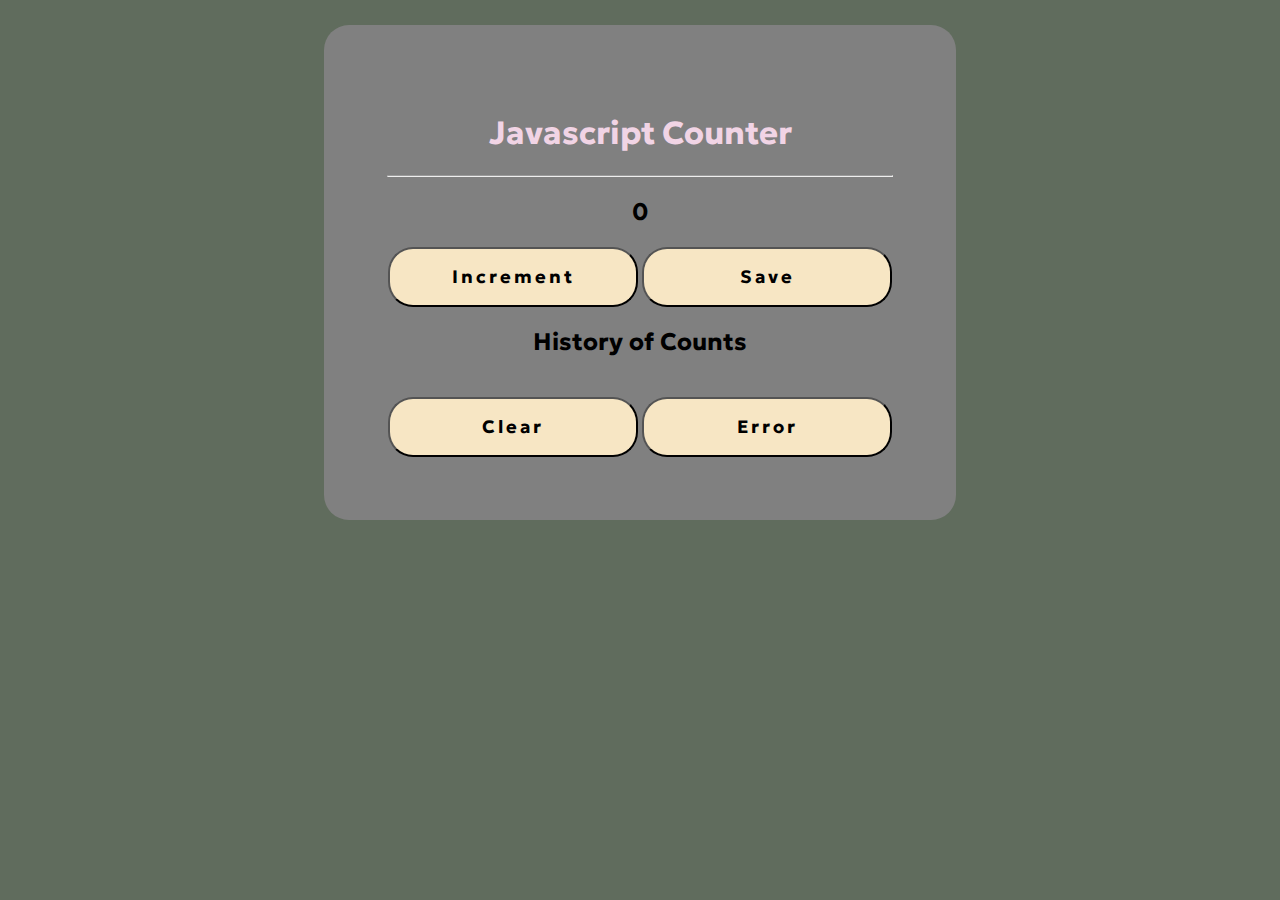
<file: index.html>
<!DOCTYPE html>
<html>
<head>
	<meta charset="utf-8">
	<meta name="viewport" content="width=device-width, initial-scale=1">
	<title>Javascript</title>
	<link rel="stylesheet" type="text/css" href="styles.css">
</head>

<body>


<div class="counter">
<p id="welcome-el" class="welcome"></p>

<h1>Javascript Counter</h1>
<hr>
<h2 id="count-el">0</h2>

<button id="increment-btn" class="btn-inc" onclick="increment()">Increment</button>

<button id="btn-save" class="btn-save" onclick="save()">Save</button>
<h2 >History of Counts </h2>
<h3 id="error"></h3>
<h2 id="saved"></h2>

<br>
<button onclick="clearData()">Clear</button>
<button onclick="errorHandler()">Error</button>
		</div>


	<script src="index.js"></script>

</body>
</html>
</file>
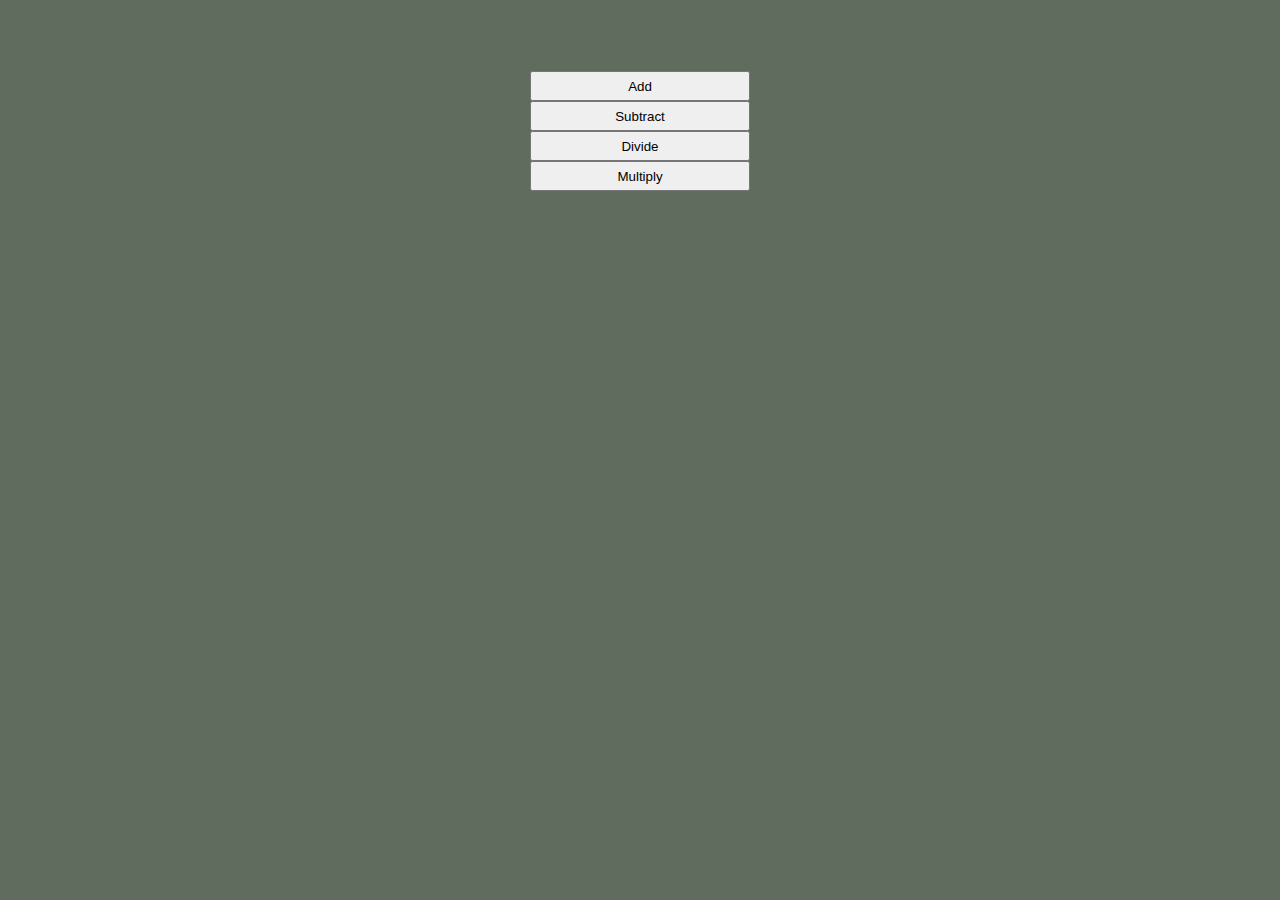
<file: calculator.html>
<!DOCTYPE html>
<html>
<head>
	<meta charset="utf-8">
	<meta name="viewport" content="width=device-width, initial-scale=1">
	<title>Calculator</title>
	<link rel="stylesheet" type="text/css" href="styles.css">


	<style type="text/css">

		*{
			text-align: center;
			margin-top: 2%;
		}
		
		button{
			margin: 0 auto;
			display: block;
			width: 220px;
			height: 30px;
		}


	</style>
</head>
<body>


        <span id="num1-el"></span>
        <span id="num2-el"></span>
        <br>
        <button onclick="add()">Add</button>
        <button onclick="subtract()">Subtract</button>
        <button onclick="divide()">Divide</button>
        <button onclick="multi()">Multiply</button>
        <br>
        <span id="sum-el"></span>

        <script src='index.js'></script>

</body>
</html>
</file>
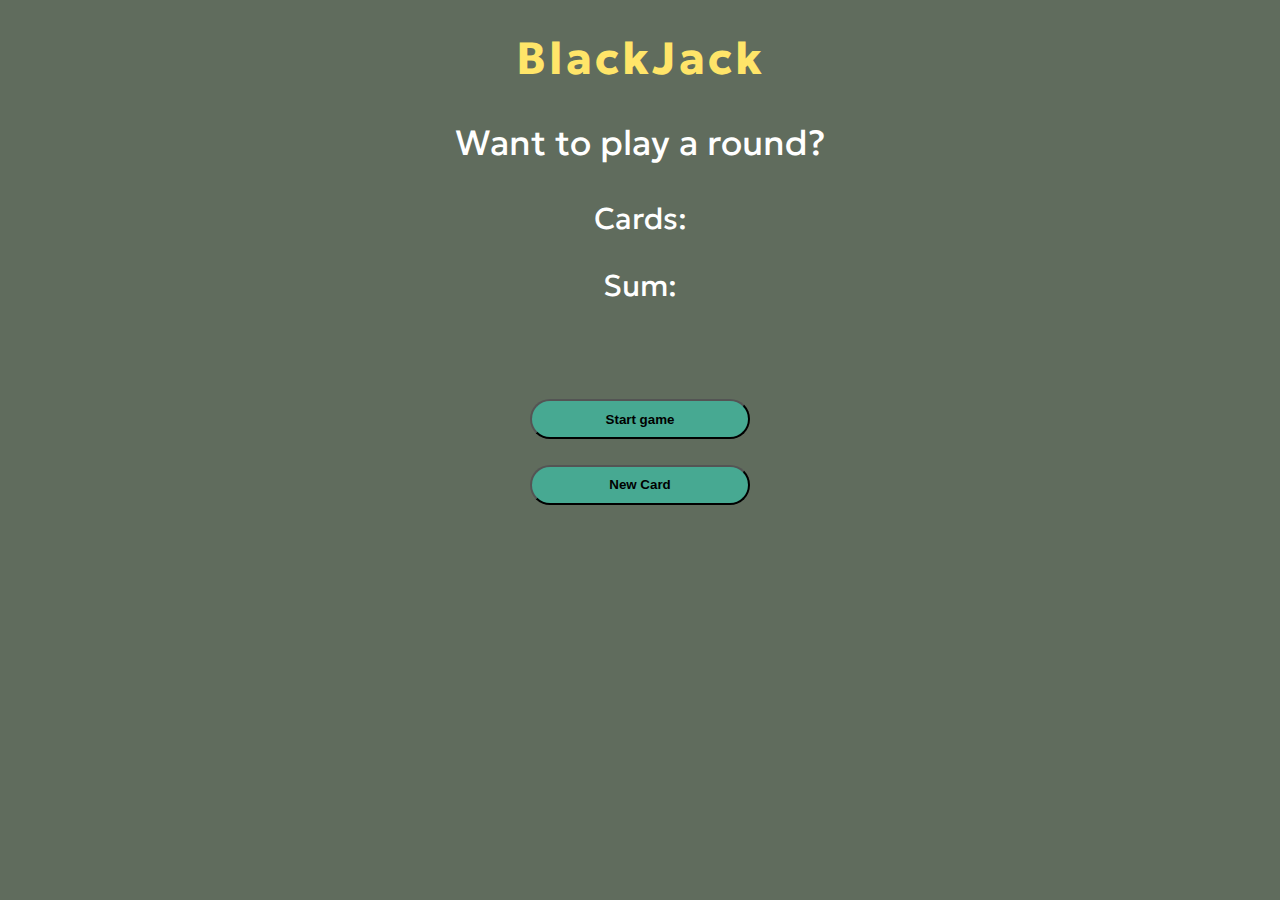
<file: cards.html>
<!DOCTYPE html>
<html>
<head>
	<meta charset="utf-8">
	<meta name="viewport" content="width=device-width, initial-scale=1">
	<title>BlackJack</title>
	<link rel="stylesheet" type="text/css" href="styles.css">



</head>
<body>
	<div class="cards">
	<h1>BlackJack</h1>
	<h3 id="greeting-el"></h3>
	<p id="message-el">Want to play a round?</p>
	<p id="cards-el">Cards:</p>
	<p id="sum-el">Sum:</p>
	<br><br>
	<button onclick="startGame()">Start game</button>
	<button onclick="newCard()">New Card</button>
		</div>


  <script src="index.js"></script>

</body>
</html>
</file>
<file: styles.css>
@import url('https://fonts.googleapis.com/css2?family=Geologica&display=swap');


body{
	font-family: 'Geologica', sans-serif;
	background-color: #606C5D;
}


.welcome{
	font-size: 25px;
}

.counter h1{
	color: #F1D4E5;
}

.counter h2{
	color: #000;
}

.counter{
	text-align: center;
	background-color: grey;
	margin-left: 25%;
	margin-right: 25%;
	margin-top: 2%;
	padding: 5%;
	border-radius: 25px;
}


.counter button{
	background-color: #F7E6C4;
	font-family: 'Geologica', sans-serif;
	width: 250px;
	height: 60px;
	transition: 300ms;
	letter-spacing: 3px;
	border-radius: 25px;
	font-size: 18px;
	font-weight: bold;
}

.counter .btn-inc:hover{
	background-color: #4F709C;
}

.counter .btn-save:hover{
	background-color: #116A7B;
}


.cards h1{
	color: #FFE569;
	text-align: center;
	font-size: 45px;
	letter-spacing: 3px;
}

#message-el{
	font-size: 35px;
}

.cards p{
	color: #Fff;
	text-align: center;
	font-size: 30px;
}

.cards{
	font-family: 'Geologica', sans-serif;
	text-align: center;
	align-items: center;
	justify-content: center;
}

.cards button{
	display: block;
	margin: 2% auto;
	background-color: #47A992;
	font-weight: bold;
	width: 220px;
	height: 40px;
	border-radius: 25px;
	transition: 400ms;
}

.cards button:hover{
	background-color: #F79327;
}
</file>
